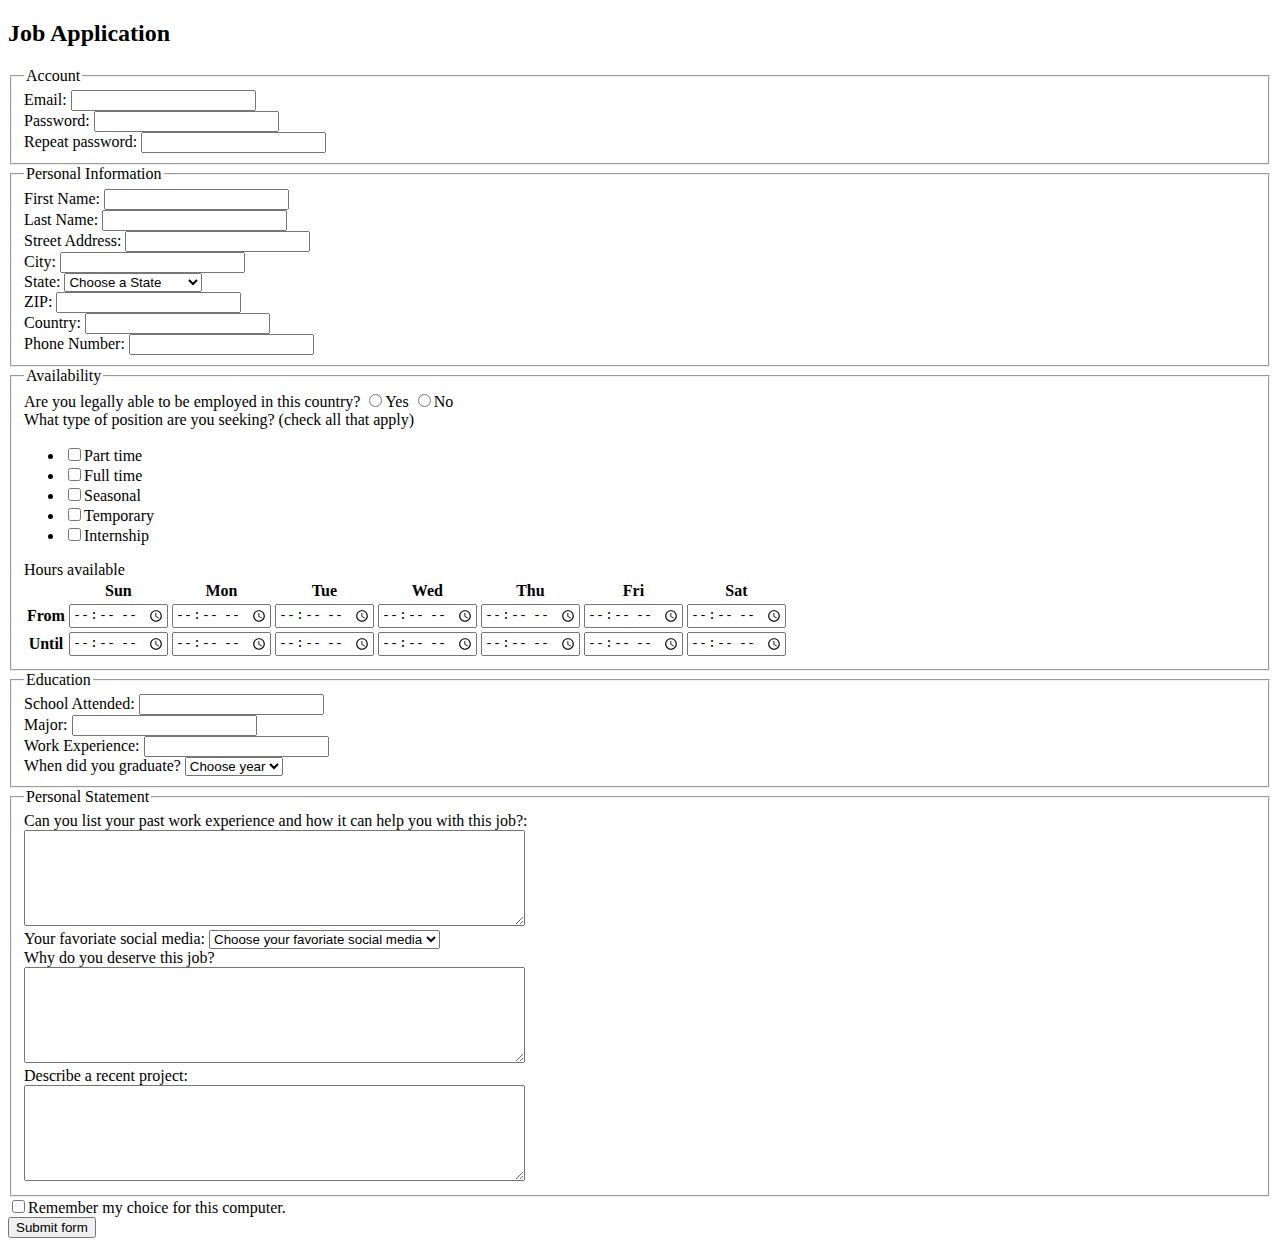
<file: jobApplicationForm.html>
<!DOCTYPE html>
<html>
<head>
	<meta charset="utf-8">
	<title>Job Application</title>
</head>
<body>

<h2>Job Application</h2>

<form action="http://gclass.alexburner.com/formtest.php" method="post">

	<fieldset>
		<legend>Account</legend>
		<div class="field">
			<label>Email:</label> 
			<input type="text" name="email">
		</div>
		<div class="field">
			<label>Password:</label> 
			<input type="password" name="pwd">
		</div>
		<div class="field">
			<label>Repeat password:</label> 
			<input type="password" name="pwd-r">
		</div>
	</fieldset>

	<fieldset>
		<legend>Personal Information</legend>
		<div class="field">
			<label>First Name:</label> 
			<input type="text" name="firstname">
		</div>
        <div class="field">
			<label>Last Name:</label> 
			<input type="text" name="lastname">
		</div>
		<div class="field">
			<label>Street Address:</label> 
			<input type="text" name="street">
		</div>
		<div class="field">
			<label>City:</label> 
			<input type="text" name="city">
		</div>
		<div class="field">
			<label>State:</label> 
			<select name="state">
				<option value="" selected="true">Choose a State</option>
				<option value="AL">Alabama</option>
				<option value="AK">Alaska</option>
				<option value="AZ">Arizona</option>
				<option value="AR">Arkansas</option>
				<option value="CA">California</option>
				<option value="CO">Colorado</option>
				<option value="CT">Connecticut</option>
				<option value="DE">Delaware</option>
				<option value="DC">District of Columbia</option>
				<option value="FL">Florida</option>
				<option value="GA">Georgia</option>
				<option value="HI">Hawaii</option>
				<option value="ID">Idaho</option>
				<option value="IL">Illinois</option>
				<option value="IN">Indiana</option>
				<option value="IA">Iowa</option>
				<option value="KS">Kansas</option>
				<option value="KY">Kentucky</option>
				<option value="LA">Louisiana</option>
				<option value="ME">Maine</option>
				<option value="MD">Maryland</option>
				<option value="MA">Massachusetts</option>
				<option value="MI">Michigan</option>
				<option value="MN">Minnesota</option>
				<option value="MS">Mississippi</option>
				<option value="MO">Missouri</option>
				<option value="MT">Montana</option>
				<option value="NE">Nebraska</option>
				<option value="NV">Nevada</option>
				<option value="NH">New Hampshire</option>
				<option value="NJ">New Jersey</option>
				<option value="NM">New Mexico</option>
				<option value="NY">New York</option>
				<option value="NC">North Carolina</option>
				<option value="ND">North Dakota</option>
				<option value="OH">Ohio</option>
				<option value="OK">Oklahoma</option>
				<option value="OR">Oregon</option>
				<option value="PA">Pennsylvania</option>
				<option value="RI">Rhode Island</option>
				<option value="SC">South Carolina</option>
				<option value="SD">South Dakota</option>
				<option value="TN">Tennessee</option>
				<option value="TX">Texas</option>
				<option value="UT">Utah</option>
				<option value="VT">Vermont</option>
				<option value="VA">Virginia</option>
				<option value="WA">Washington</option>
				<option value="WV">West Virginia</option>
				<option value="WI">Wisconsin</option>
				<option value="WY">Wyoming</option>
			</select>
		</div>
		<div class="field">
			<label>ZIP:</label> 
			<input type="text" name="zip">
		</div>
		<div class="field">
			<label>Country:</label> 
			<input type="text" name="country">
		</div>
		<div class="field">
			<label>Phone Number:</label> 
			<input type="text" name="phone">
		</div>
	</fieldset>

	<fieldset>
		<legend>Availability</legend>
		<div class="field">
			<label>Are you legally able to be employed in this country?</label> 
			<input type="radio" name="legal" value="yes">Yes
			<input type="radio" name="legal" value="no">No
		</div>

		<div class="field">
			<label>What type of position are you seeking? (check all that apply)</label>
			<ul>
				<li><input type="checkbox" name="position_pt" value="parttime">Part time</li>
				<li><input type="checkbox" name="position_ft" value="fulltime">Full time</li>
				<li><input type="checkbox" name="position_sl" value="seasonal">Seasonal</li>
				<li><input type="checkbox" name="position_tp" value="temporary">Temporary</li>
				<li><input type="checkbox" name="position_is" value="parttime">Internship</li>
			</ul>
		</div>

		<div class="field">
			<label>Hours available</label>
			<table>
				<tr>
					<td></td>
					<th>Sun</th>
					<th>Mon</th>
					<th>Tue</th>
					<th>Wed</th>
					<th>Thu</th>
					<th>Fri</th>
					<th>Sat</th>
				</tr>
				<tr>
					<th>From</th>
					<td><input type="time" size="5" name="su_from"></td>
					<td><input type="time" size="5" name="mo_from"></td>
					<td><input type="time" size="5" name="tu_from"></td>
					<td><input type="time" size="5" name="we_from"></td>
					<td><input type="time" size="5" name="th_from"></td>
					<td><input type="time" size="5" name="fr_from"></td>
					<td><input type="time" size="5" name="sa_from"></td>
				</tr>
				<tr>
					<th>Until</th>
					<td><input type="time" size="5" name="su_until"></td>
					<td><input type="time" size="5" name="mo_until"></td>
					<td><input type="time" size="5" name="tu_until"></td>
					<td><input type="time" size="5" name="we_until"></td>
					<td><input type="time" size="5" name="th_until"></td>
					<td><input type="time" size="5" name="fr_until"></td>
					<td><input type="time" size="5" name="sa_until"></td>
				</tr>
			</table>
		</div>
	</fieldset>

	<fieldset>
        <legend id = "lgd">Education</legend>
        <div class="field">
            <label>School Attended:</label>
            <input type="text" name="school">
        </div>
        <div class="field">
            <label>Major:</label>
            <input type="text" name="major">
        </div>
        <div class="field">
            <label>Work Experience:</label>
            <input type="text" name="experience">
        </div>
		<div class="field">
            <label>When did you graduate? </label>
            <select name="personal statement">
                <option value="" selected="true">Choose year</option>
                <option value="yr">2016</option>
                <option value="yrs">2017</option>
                <option value="yrss">2018</option>
				<option value="year">2019</option>
                <option value="years">2020</option>
            </select>
        </div>
    </fieldset>

	<fieldset>
		<legend>Personal Statement</legend>
		<div class="field">
			<label>Can you list your past work experience and how it can help you with this job?:</label><br>
			<textarea name="past" rows="6" cols="60"></textarea>
		</div>
		<div class="field">
            <label>Your favoriate social media:</label>
            <select name="personal statement">
                <option value="" selected="true">Choose your favoriate social media</option>
                <option value="lh">Facebook</option>
                <option value="hs">Snapchat</option>
                <option value="sc">Discord</option>
				<option value="hs">Instagram</option>
                <option value="sc">Messenger</option>
            </select>
        </div>
		<div class="field">
			<label>Why do you deserve this job?</label><br>
			<textarea name="deserve" rows="6" cols="60"></textarea>
		</div>
		<div class="field">
			<label>Describe a recent project:</label><br>
			<textarea name="project" rows="6" cols="60"></textarea>
		</div>
	</fieldset>

	<input type="checkbox" name="remember">Remember my choice for this computer.
    <br>

	<input type="submit" value="Submit form">

</form>
</body>
</html>
</file>
